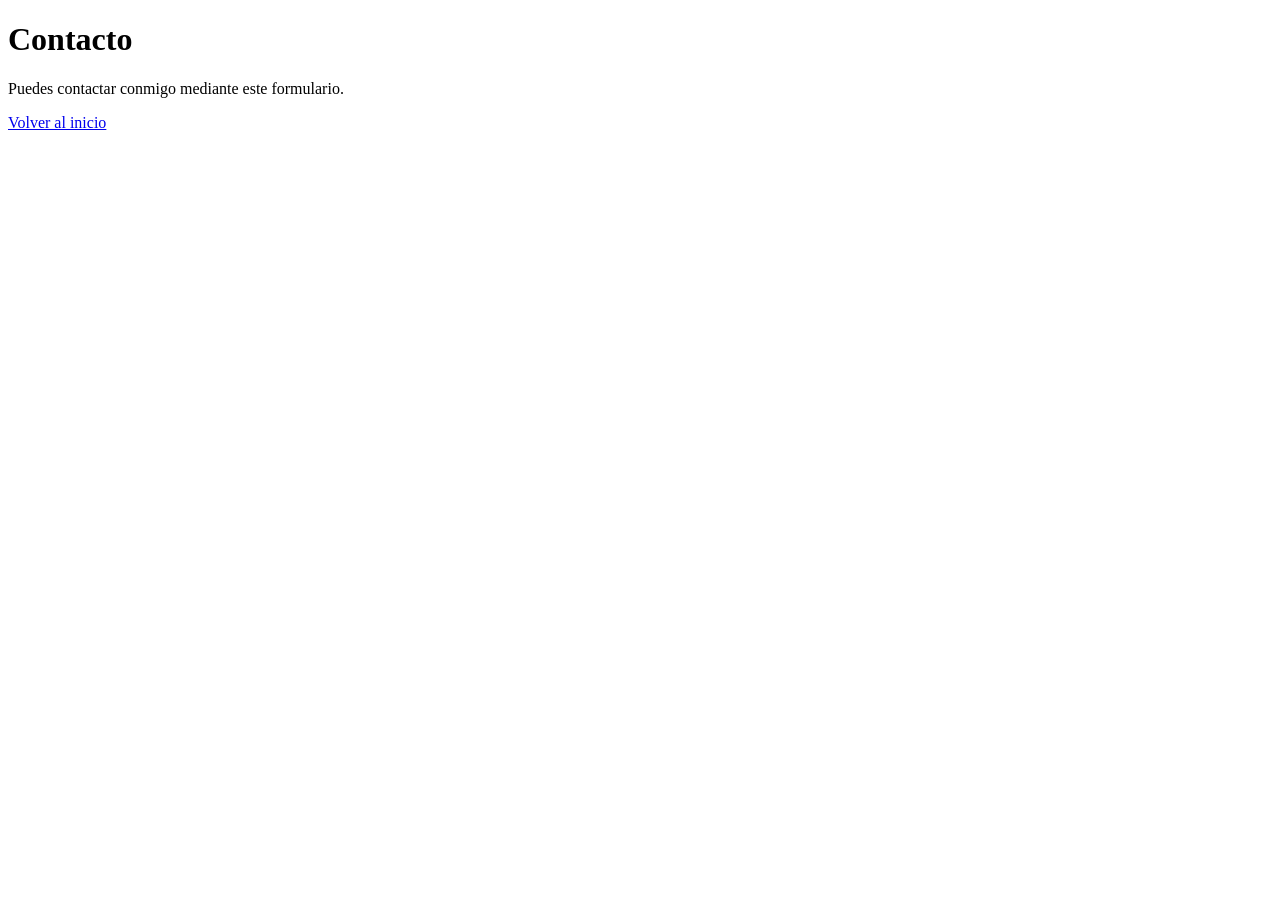
<file: contacto/index.html>
<!DOCTYPE html><html lang="es"><head><meta charset="UTF-8"><meta name="viewport" content="width=device-width"><title>Contacto</title></head><body><h1>Contacto</h1><p>Puedes contactar conmigo mediante este formulario.</p><a href="/">Volver al inicio</a></body></html>
</file>
